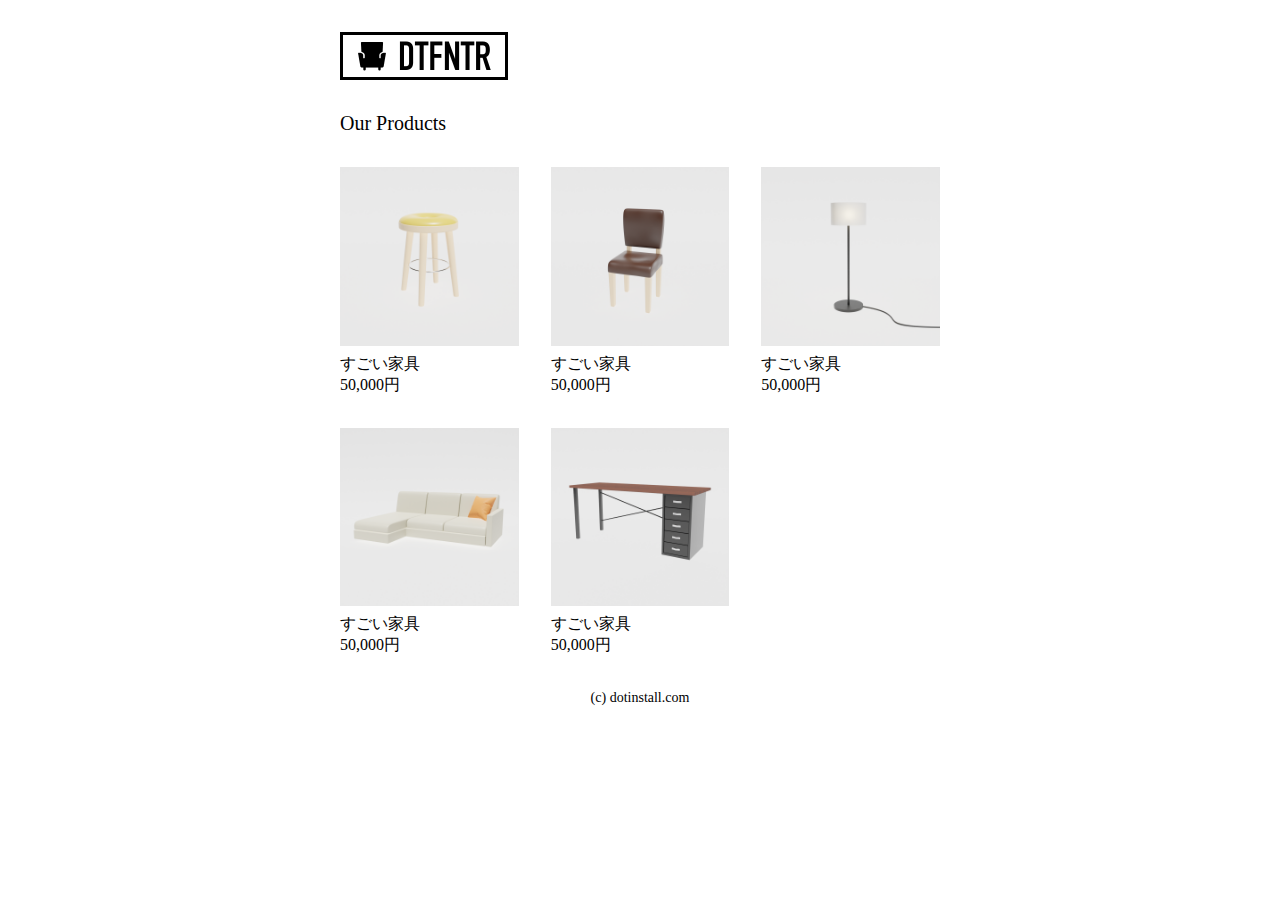
<file: index.html>
<!DOCTYPE html>
<html lang="ja">
<head>
  <meta charset="UTF-8">
  <meta http-equiv="X-UA-Compatible" content="IE=edge">
  <meta name="viewport" content="width=device-width, initial-scale=1.0">
  <title>DTFNTR - 目黒のアンティーク家具専門店</title>
  <link rel="icon" href="favicon.png">
  <link rel="stylesheet" href="style.css">
</head>
<body>
  <div class="container">
  <header>
    <h1>
      <img src="logo.png" width="168" height="48" alt="DTFNTR">
    </h1>
  </header>

  <section class="Products">
    <h2>Our Products</h2>
    <ul>
      <li>
        <a href="product-1.html">
           <img src="product-1.png" width="400" height="400" alt="すごい家具">
        <h3>すごい家具</h3>
        <p>50,000円</p>
        </a>
      </li>
      <li>
        <img src="product-2.png" width="400" height="400" alt="すごい家具">
        <h3>すごい家具</h3>
        <p>50,000円</p>
      </li>
      <li>
        <img src="product-3.png" width="400" height="400" alt="すごい家具">
        <h3>すごい家具</h3>
        <p>50,000円</p>
      </li>
      <li>
        <img src="product-4.png" width="400" height="400" alt="すごい家具">
        <h3>すごい家具</h3>
        <p>50,000円</p>
      </li>
      <li>
        <img src="product-5.png" width="400" height="400" alt="すごい家具">
        <h3>すごい家具</h3>
        <p>50,000円</p>
      </li>
    </ul>
  </section>

  <footer>
    <small>(c) dotinstall.com</small>
  </footer>
  </div>
</body>
</html>
</file>
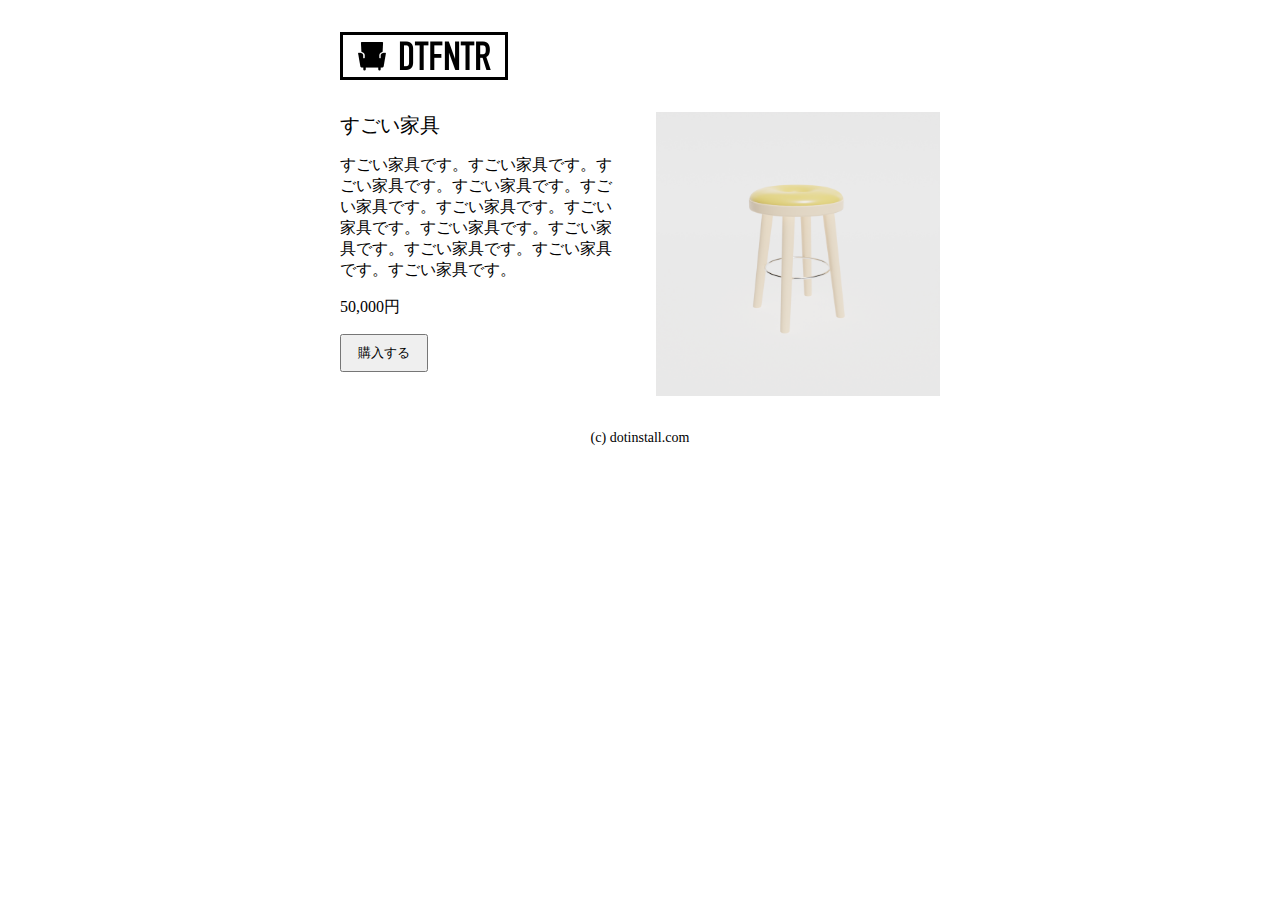
<file: product-1.html>
<!DOCTYPE html>
<html lang="ja">
<head>
  <meta charset="UTF-8">
  <meta http-equiv="X-UA-Compatible" content="IE=edge">
  <meta name="viewport" content="width=device-width, initial-scale=1.0">
  <title>すごい家具 | DTFNTR - 目黒のアンティーク家具専門店</title>
  <link rel="icon" href="favicon.png">
  <link rel="stylesheet" href="style.css">
</head>
<body>
  <div class="container">
  <header>
    <h1>
      <a href="index.html">
       <img src="logo.png" width="168" height="48" alt="DTFNTR"> 
      </a>
    </h1>
  </header>

  <section class="product">
    <div>
     <h2>すごい家具</h2>
     <p>すごい家具です。すごい家具です。すごい家具です。すごい家具です。すごい家具です。すごい家具です。すごい家具です。すごい家具です。すごい家具です。すごい家具です。すごい家具です。すごい家具です。</p>
     <p>50,000円</p>
     <button>購入する</button>
    </div>
    <div>
     <img src="product-1.png" width="400" height="400" alt="すごい家具"> 
    </div>
  </section>

  <footer>
    <small>(c) dotinstall.com</small>
  </footer>
  </div>
</body>
</html>
</file>
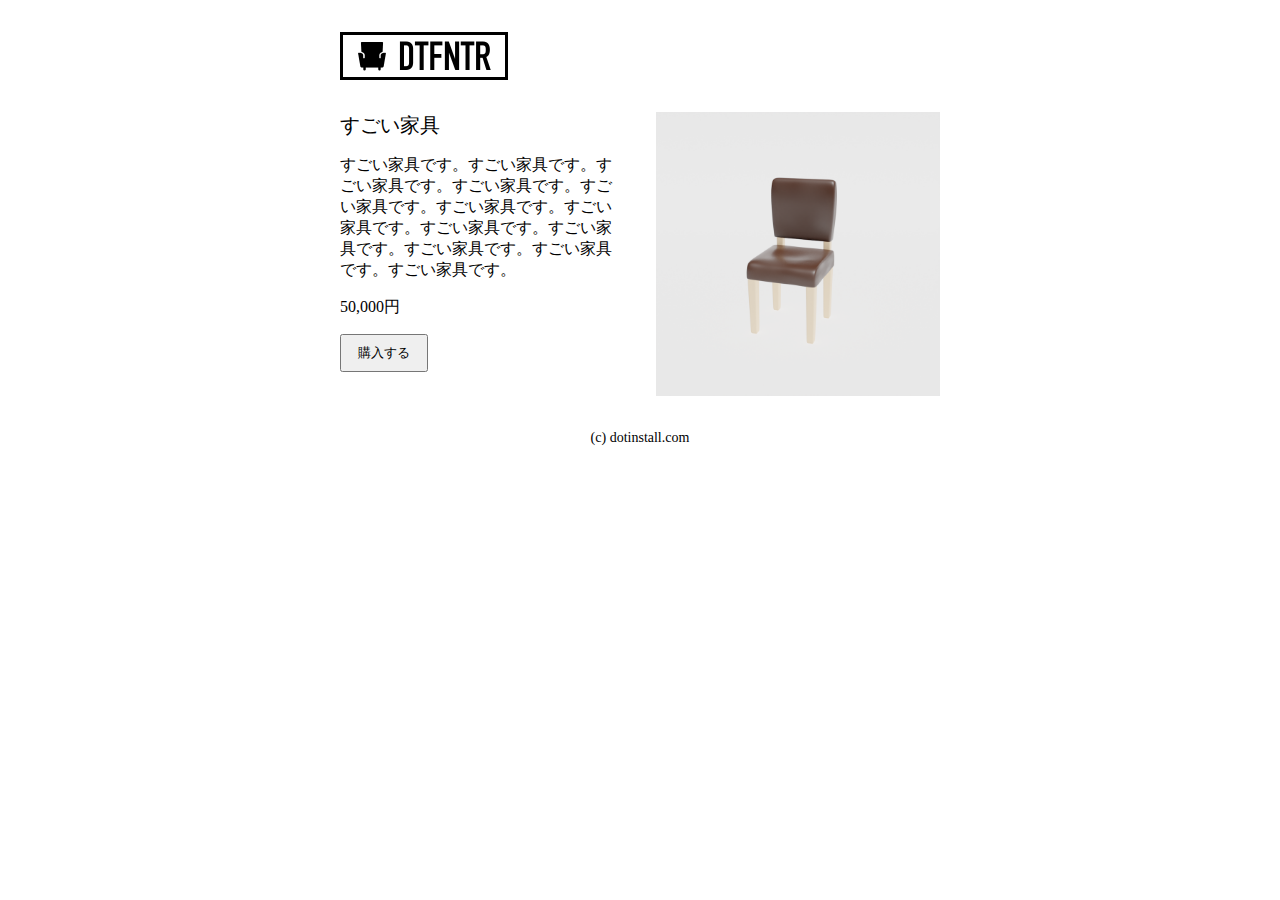
<file: product-2.html>
<!DOCTYPE html>
<html lang="ja">
<head>
  <meta charset="UTF-8">
  <meta http-equiv="X-UA-Compatible" content="IE=edge">
  <meta name="viewport" content="width=device-width, initial-scale=1.0">
  <title>すごい家具 | DTFNTR - 目黒のアンティーク家具専門店</title>
  <link rel="icon" href="favicon.png">
  <link rel="stylesheet" href="style.css">
</head>
<body>
  <div class="container">
  <header>
    <h1>
      <a href="index.html">
       <img src="image/logo.png" width="168" height="48" alt="DTFNTR"> 
      </a>
    </h1>
  </header>

  <section class="product">
    <div>
     <h2>すごい家具</h2>
     <p>すごい家具です。すごい家具です。すごい家具です。すごい家具です。すごい家具です。すごい家具です。すごい家具です。すごい家具です。すごい家具です。すごい家具です。すごい家具です。すごい家具です。</p>
     <p>50,000円</p>
     <button>購入する</button>
    </div>
    <div>
     <img src="image/product-2.png" width="400" height="400" alt="すごい家具"> 
    </div>
  </section>

  <footer>
    <small>(c) dotinstall.com</small>
  </footer>
  </div>
</body>
</html>
</file>
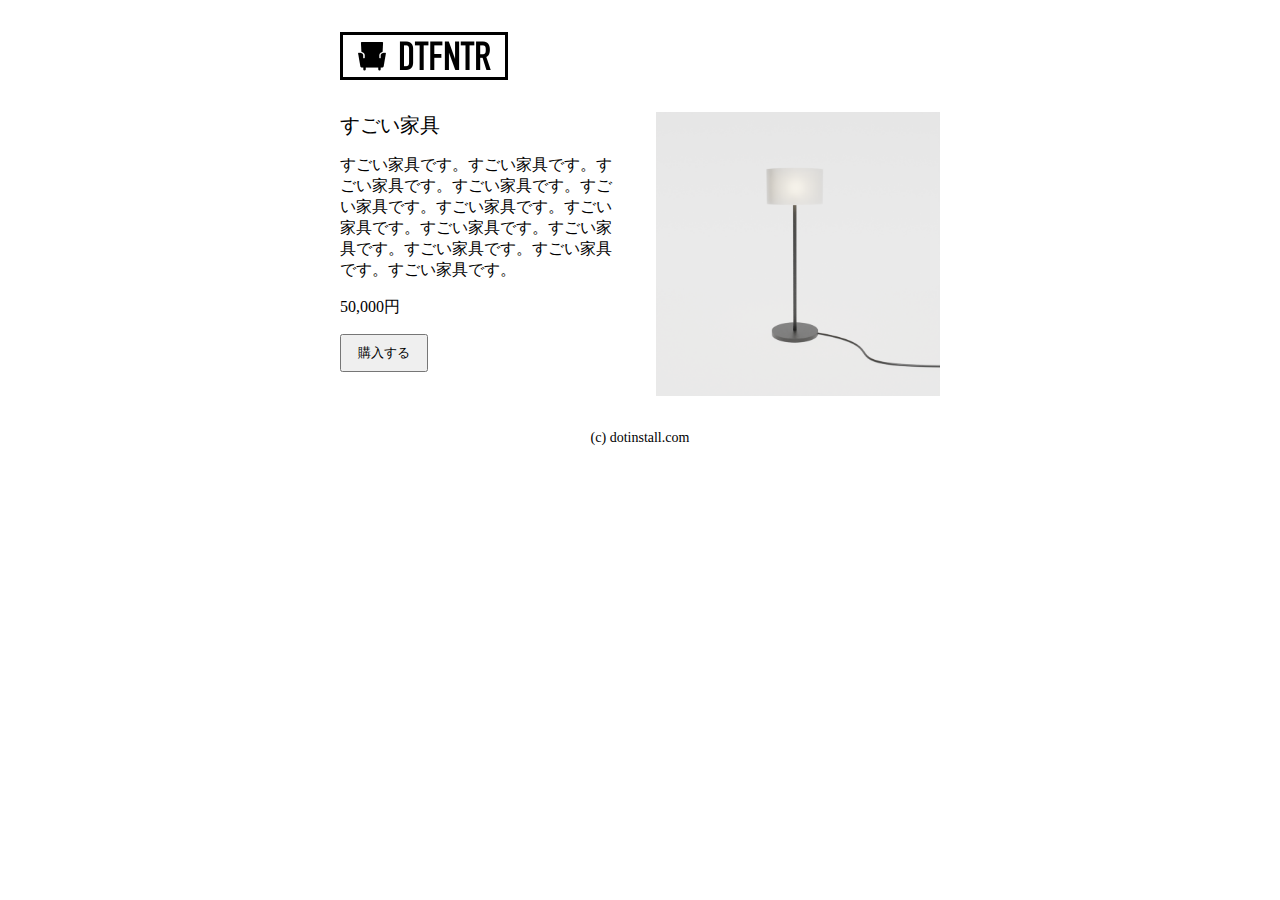
<file: product-3.html>
<!DOCTYPE html>
<html lang="ja">
<head>
  <meta charset="UTF-8">
  <meta http-equiv="X-UA-Compatible" content="IE=edge">
  <meta name="viewport" content="width=device-width, initial-scale=1.0">
  <title>すごい家具 | DTFNTR - 目黒のアンティーク家具専門店</title>
  <link rel="icon" href="favicon.png">
  <link rel="stylesheet" href="style.css">
</head>
<body>
  <div class="container">
  <header>
    <h1>
      <a href="index.html">
       <img src="image/logo.png" width="168" height="48" alt="DTFNTR"> 
      </a>
    </h1>
  </header>

  <section class="product">
    <div>
     <h2>すごい家具</h2>
     <p>すごい家具です。すごい家具です。すごい家具です。すごい家具です。すごい家具です。すごい家具です。すごい家具です。すごい家具です。すごい家具です。すごい家具です。すごい家具です。すごい家具です。</p>
     <p>50,000円</p>
     <button>購入する</button>
    </div>
    <div>
     <img src="image/product-3.png" width="400" height="400" alt="すごい家具"> 
    </div>
  </section>

  <footer>
    <small>(c) dotinstall.com</small>
  </footer>
  </div>
</body>
</html>
</file>
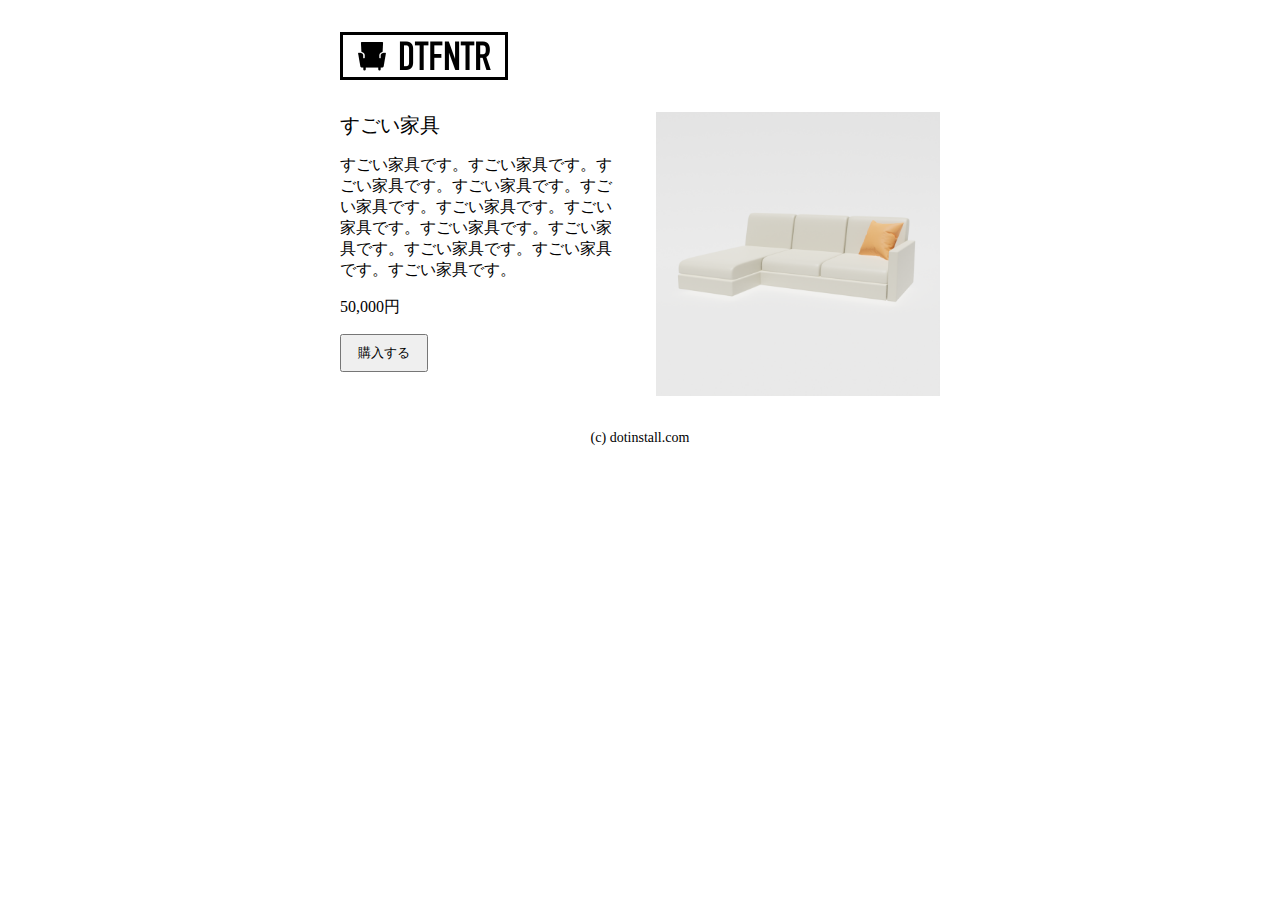
<file: product-4.html>
<!DOCTYPE html>
<html lang="ja">
<head>
  <meta charset="UTF-8">
  <meta http-equiv="X-UA-Compatible" content="IE=edge">
  <meta name="viewport" content="width=device-width, initial-scale=1.0">
  <title>すごい家具 | DTFNTR - 目黒のアンティーク家具専門店</title>
  <link rel="icon" href="favicon.png">
  <link rel="stylesheet" href="style.css">
</head>
<body>
  <div class="container">
  <header>
    <h1>
      <a href="index.html">
       <img src="image/logo.png" width="168" height="48" alt="DTFNTR"> 
      </a>
    </h1>
  </header>

  <section class="product">
    <div>
     <h2>すごい家具</h2>
     <p>すごい家具です。すごい家具です。すごい家具です。すごい家具です。すごい家具です。すごい家具です。すごい家具です。すごい家具です。すごい家具です。すごい家具です。すごい家具です。すごい家具です。</p>
     <p>50,000円</p>
     <button>購入する</button>
    </div>
    <div>
     <img src="image/product-4.png" width="400" height="400" alt="すごい家具"> 
    </div>
  </section>

  <footer>
    <small>(c) dotinstall.com</small>
  </footer>
  </div>
</body>
</html>
</file>
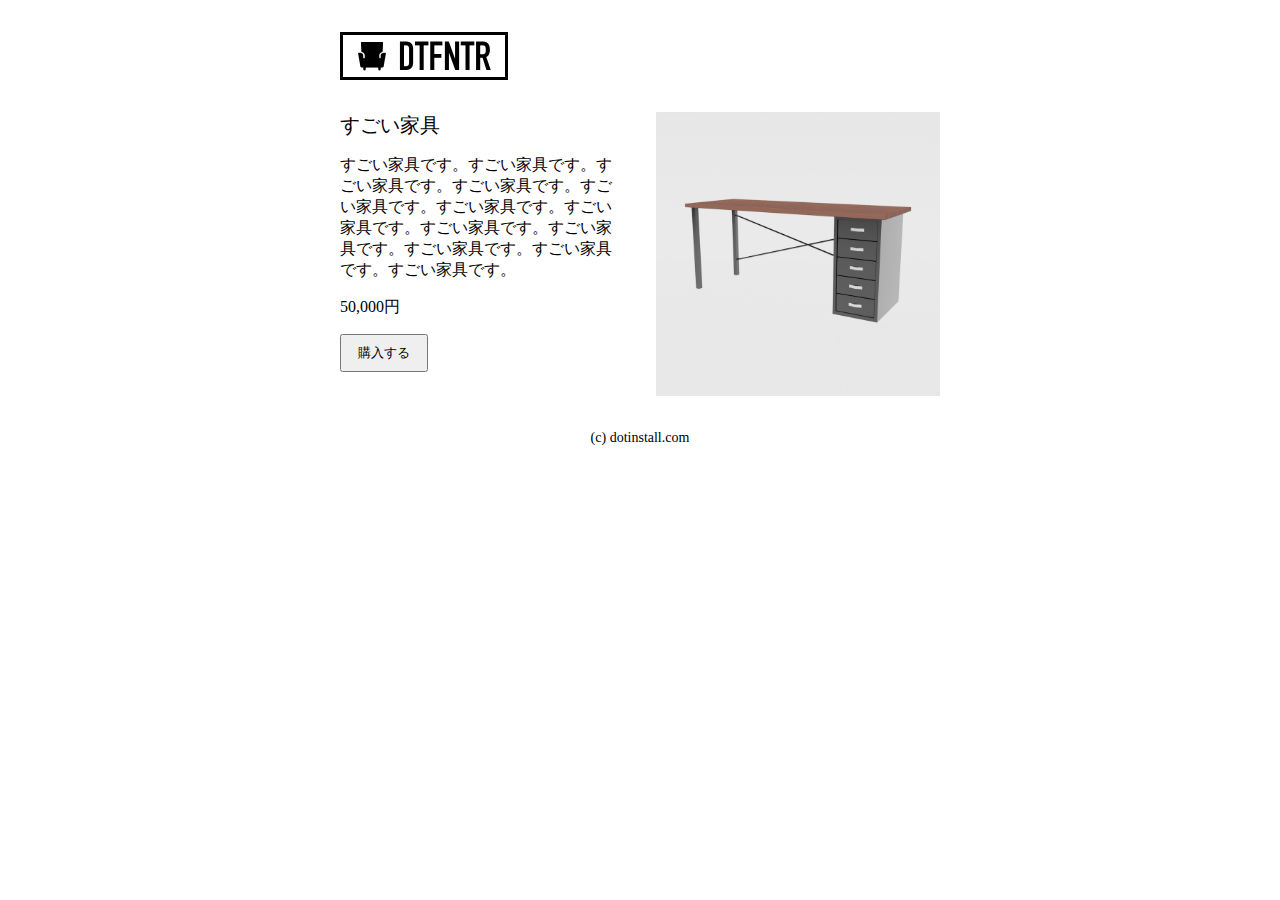
<file: product-5.html>
<!DOCTYPE html>
<html lang="ja">
<head>
  <meta charset="UTF-8">
  <meta http-equiv="X-UA-Compatible" content="IE=edge">
  <meta name="viewport" content="width=device-width, initial-scale=1.0">
  <title>すごい家具 | DTFNTR - 目黒のアンティーク家具専門店</title>
  <link rel="icon" href="favicon.png">
  <link rel="stylesheet" href="style.css">
</head>
<body>
  <div class="container">
  <header>
    <h1>
      <a href="index.html">
       <img src="image/logo.png" width="168" height="48" alt="DTFNTR"> 
      </a>
    </h1>
  </header>

  <section class="product">
    <div>
     <h2>すごい家具</h2>
     <p>すごい家具です。すごい家具です。すごい家具です。すごい家具です。すごい家具です。すごい家具です。すごい家具です。すごい家具です。すごい家具です。すごい家具です。すごい家具です。すごい家具です。</p>
     <p>50,000円</p>
     <button>購入する</button>
    </div>
    <div>
     <img src="image/product-5.png" width="400" height="400" alt="すごい家具"> 
    </div>
  </section>

  <footer>
    <small>(c) dotinstall.com</small>
  </footer>
  </div>
</body>
</html>
</file>
<file: style.css>
@charset "utf-8";

* {
 margin:0;
 padding:0;
 box-sizing:border-box;
}

/* common */

body {
  margin: 0;
}

h1 {
  margin: 0;
}

h2 {
  margin: 0;
  font-weight: normal;
  font-size: 20px;
}

h3 {
  margin: 0;
  font-weight: normal;
  font-size: 16px;
}

p {
  margin: 0;
}

img {
  vertical-align: bottom;
}

.container {
  max-width: 600px;
  margin: 0 auto;
  width: calc(100% - 64px) ;
  box-sizing: border-box;
  padding: 32px 0;
}

a {
  text-decoration: none;
  color: inherit;
}

img:hover {
  opacity: 0.7;
}

/* Products */

.Products {
  margin-top: 32px;
}

.Products ul {
  list-style: none;
  margin: 32px 0 0;
  padding: 0;
  display: flex;
  gap: 32px;
  flex-wrap: wrap;
}

.Products li {
  width: calc((100% - 64px) / 3);
  box-sizing: border-box ;
}

.Products img {
  width: 100%;
  height: auto;
}

.Products h3 {
  margin-top: 8px;
}

/* footer */

footer {
  margin-top: 32px;
  text-align: center;
}

small {
  font-size: 14px;
}

/* product */

.product {
  display: flex;
  gap: 32px;
  margin-top: 32px;
}

.product div {
  flex: 1;
}

.product p {
  margin-top: 16px;
}

.product button {
  margin-top: 16px;
  padding: 8px 16px;
  cursor: pointer;
}

.product img {
  width: 100%;
  height: auto;
}
</file>
